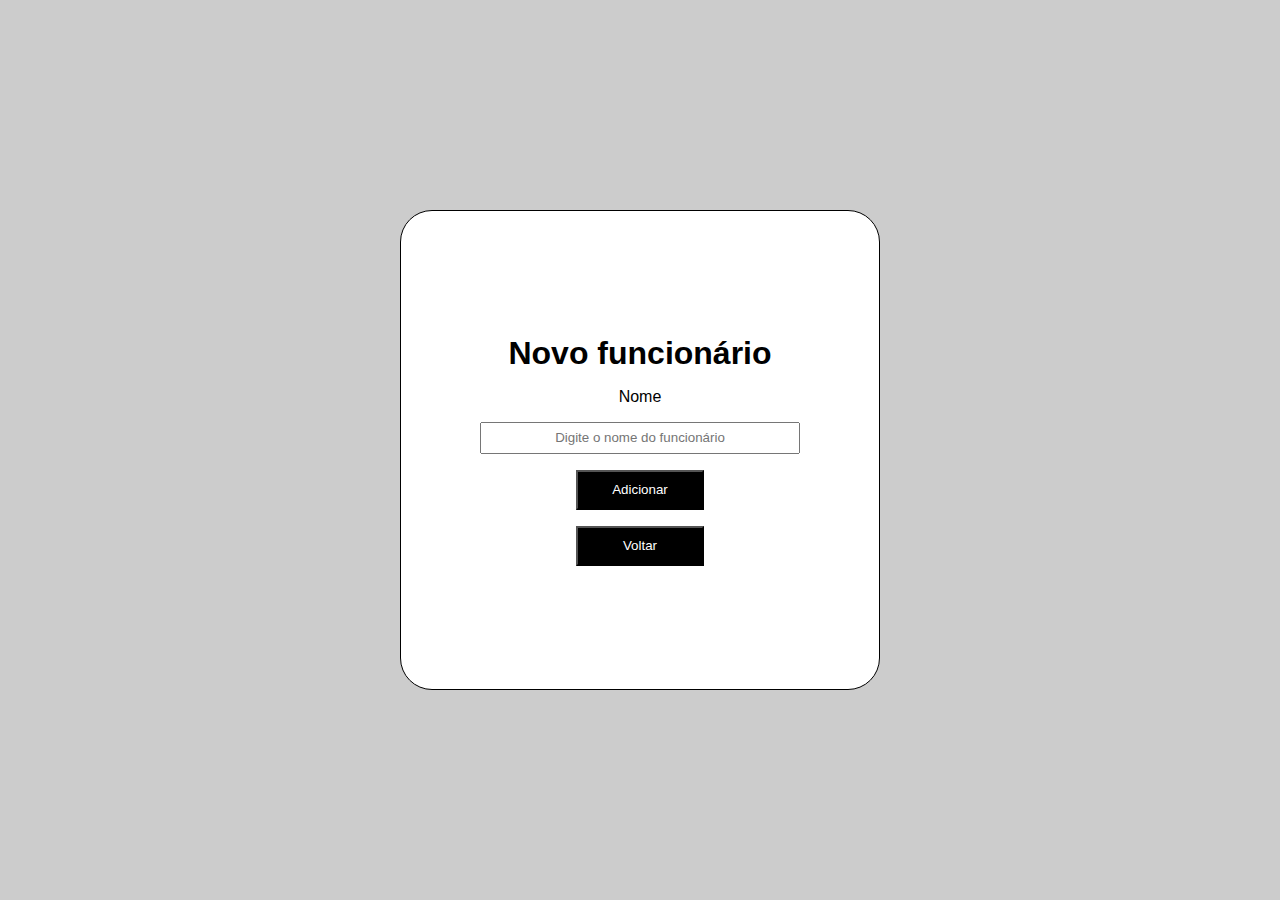
<file: src/main/resources/static/add_funcionario.html>
<!doctype html>
<html lang="pt-br">
<head>
    <meta charset="UTF-8">
    <meta name="viewport" content="width=device-width, user-scalable=no, initial-scale=1.0, maximum-scale=1.0, minimum-scale=1.0">
    <meta http-equiv="X-UA-Compatible" content="ie=edge">
    <script src="script.js"></script>
    <link rel="stylesheet" type="text/css" href="style.css">
    <title>Novo funcionário</title>
</head>
<body>
    <div class="contentBody">
        <form>
            <h1>Novo funcionário</h1>
            <label id="name" name="name">Nome</label>
            <input id="nome" for="name" placeholder="Digite o nome do funcionário" required>
            <button class="button" type="button" onclick="sendDataFunc()">Adicionar</button>
            <button class="button" type="button" onclick="location.href='http://localhost:8080'">Voltar</button>
        </form>
    </div>
</body>
</html>
</file>
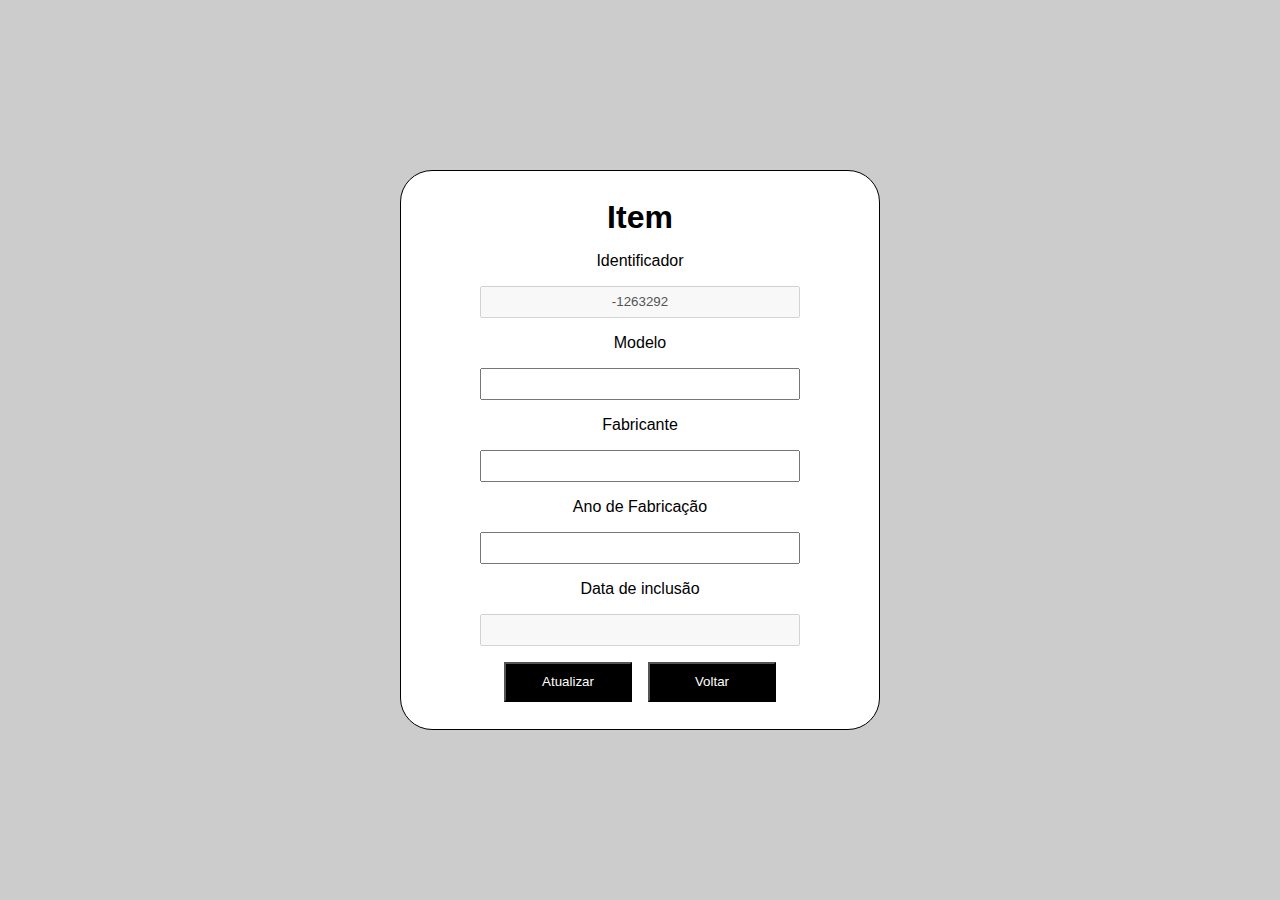
<file: src/main/resources/static/alterar_item.html>
<!doctype html>
<html lang="pt-br">
<head>
    <meta charset="UTF-8">
    <meta name="viewport" content="width=device-width, user-scalable=no, initial-scale=1.0, maximum-scale=1.0, minimum-scale=1.0">
    <meta http-equiv="X-UA-Compatible" content="ie=edge">
    <link rel="stylesheet", type="text/css" href="style.css">
    <script src="script.js"></script>
    <title>Alterar item</title>
</head>
<body onload = "alterarItem()">
    <div class="contentBody">
        <div class="box">
            <form style="height: 35rem;">
                <h1>Item</h1>
                <label id="identificador" name="identificador">Identificador</label>
                <input id="identificadorInput" for="identificador"  disabled >
                <label id="modelo" name="modelo">Modelo</label>
                <input id="modeloInput" for="modelo">
                <label id="fabricante" name="fabricante">Fabricante</label>
                <input id="fabricanteInput" for="fabricante">
                <label id="anoDeFabricacao" name="anoDeFabricante">Ano de Fabricação</label>
                <input id="anoDeFabricacaoInput" for="anoDeFabricacao">
                <label id="dataDeInclusao" name="dataDeInclusao">Data de inclusão</label>
                <input id="dataDeInclusaoInput" for="dataDeInclusao" disabled>
                <div class="buttons">
                    <button class="button" type="button" onclick="sendUpdate()">Atualizar</button>
                    <button class="button" type="button" onclick="location.href='http://localhost:8080'">Voltar</button>
                </div>
            </form>
        </div>
    </div>
</body>
</html>
</file>
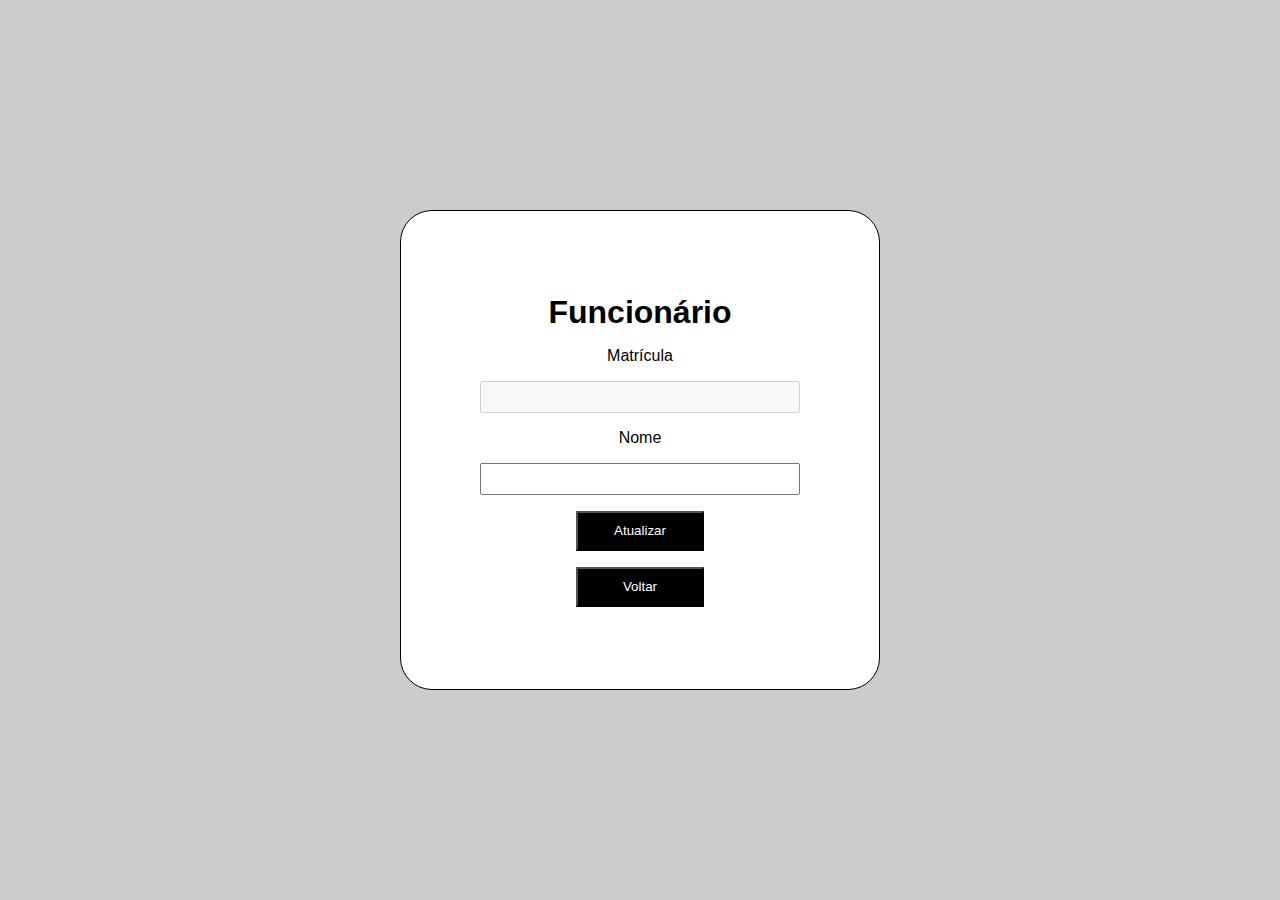
<file: src/main/resources/static/atualizacao_funcionario.html>
<!doctype html>
<html lang="pt-br">
<head>
    <meta charset="UTF-8">
    <meta name="viewport" content="width=device-width, user-scalable=no, initial-scale=1.0, maximum-scale=1.0, minimum-scale=1.0">
    <meta http-equiv="X-UA-Compatible" content="ie=edge">
    <script src="script.js"></script>
    <link rel="stylesheet" type="text/css" href="style.css">
    <title>Atualização funcionário</title>
</head>
<body onload = "mainAtualizarFuncionario()">
  <div class="contentBody">
    <form>
      <h1>Funcionário</h1>
      <label id="matricula" name="matricula">Matrícula</label>
      <input id="matriculaInput" for="matricula" disabled>
      <label id="nome" name="nome">Nome</label>
      <input id="nomeInput" for="nome">
      <button type="button" class="button" onclick="atualizarFuncionario()">Atualizar</button>
      <button type="button" class="button" onclick="location.href='http://localhost:8080/gerenciamentoFuncionario.html'">Voltar</button>
    </form>
  </div>
</body>
</html>
</file>
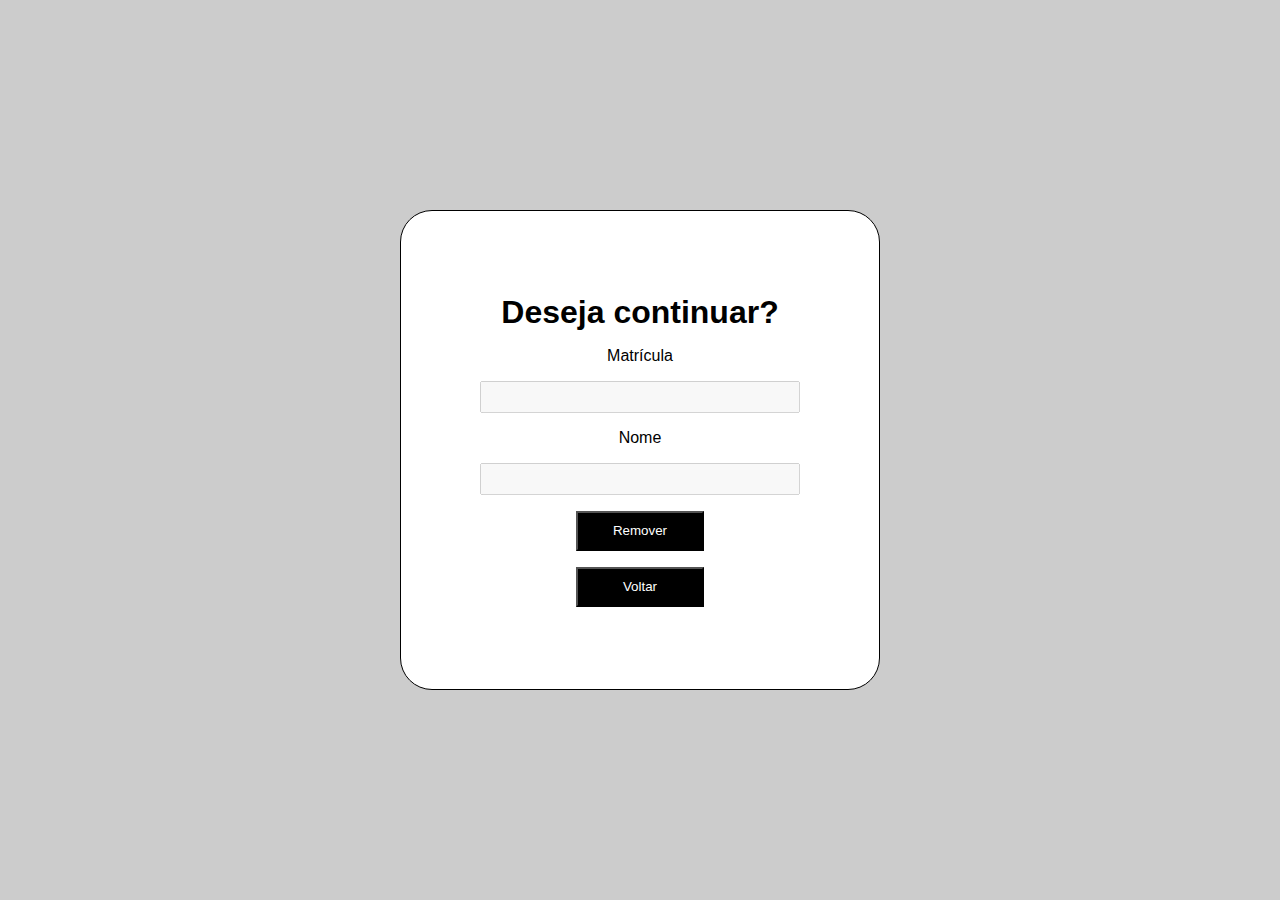
<file: src/main/resources/static/deletar_funcionario.html>
<!doctype html>
<html lang="pt-br">
<head>
    <meta charset="UTF-8">
    <meta name="viewport" content="width=device-width, user-scalable=no, initial-scale=1.0, maximum-scale=1.0, minimum-scale=1.0">
    <meta http-equiv="X-UA-Compatible" content="ie=edge">
    <script src="script.js"></script>
    <link rel="stylesheet" type="text/css" href="style.css">
    <title>Remover funcionário</title>
</head>
<body onload="mainDeletarFuncionario()">
  <div class="contentBody">
    <form>
      <h1>Deseja continuar?</h1>
      <label id="matricula" name="matricula">Matrícula</label>
      <input id="matriculaInput" for="matricula" disabled>
      <label id="nome" name="nome">Nome</label>
      <input id="nomeInput" for="nome" disabled>
      <button type="button" class="button" onclick="removerFuncionario()">Remover</button>
      <button type="button" class="button" onclick="location.href='http://localhost:8080/gerenciamentoFuncionario.html'">Voltar</button>
    </form>
  </div>
</body>
</html>
</file>
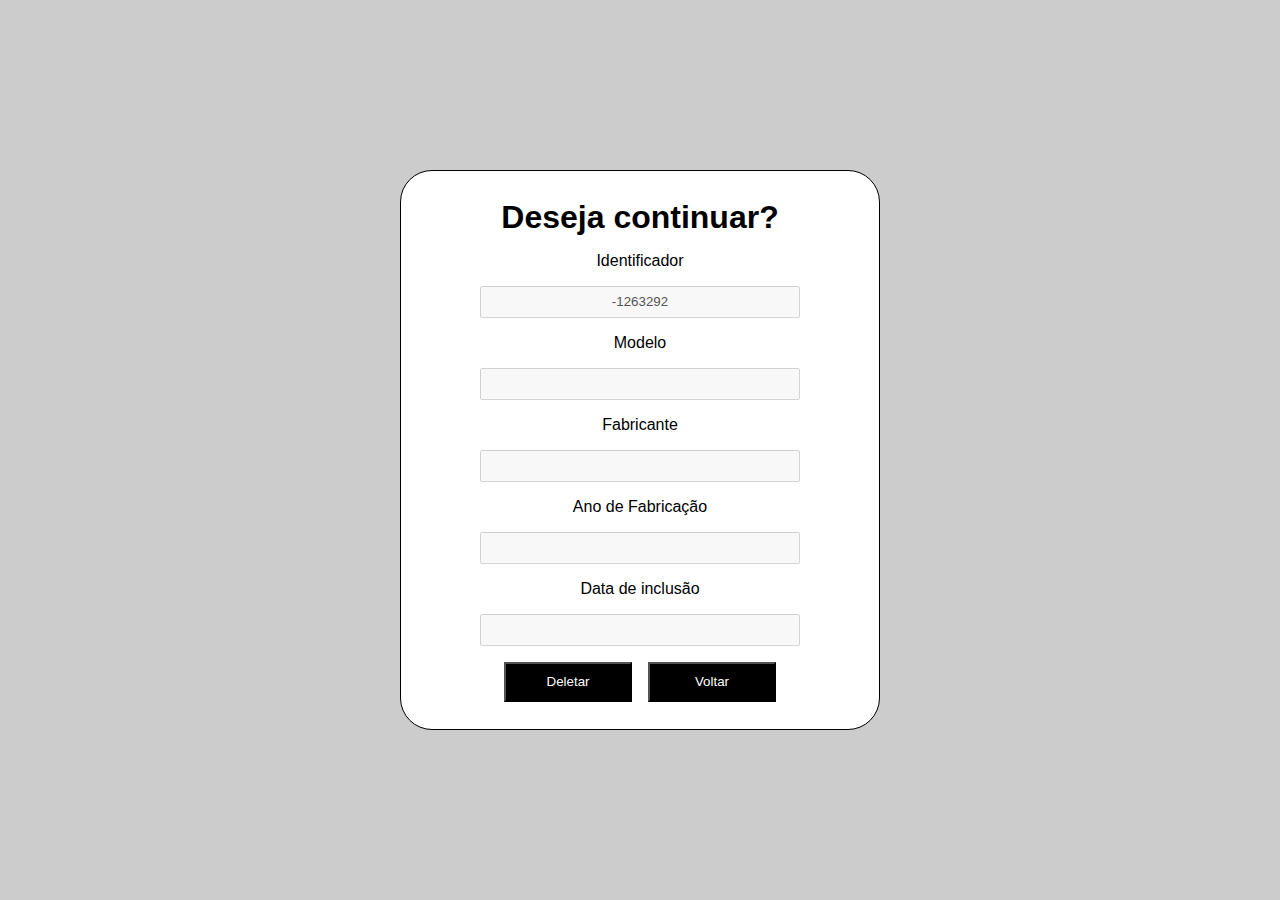
<file: src/main/resources/static/delete_item.html>
<!doctype html>
<html lang="pt-br">
<head>
    <meta charset="UTF-8">
    <meta name="viewport" content="width=device-width, user-scalable=no, initial-scale=1.0, maximum-scale=1.0, minimum-scale=1.0">
    <meta http-equiv="X-UA-Compatible" content="ie=edge">
    <link rel="stylesheet", type="text/css" href="style.css">
    <script src="script.js"></script>
    <title>Deletar item</title>
</head>
<body onload = "alterarItem()">
<div class="contentBody">
    <div class="box">
        <form style="height: 35rem;">
            <h1>Deseja continuar?</h1>
            <label id="identificador" name="identificador">Identificador</label>
            <input id="identificadorInput" for="identificador"  disabled >
            <label id="modelo" name="modelo">Modelo</label>
            <input id="modeloInput" for="modelo" disabled>
            <label id="fabricante" name="fabricante">Fabricante</label>
            <input id="fabricanteInput" for="fabricante" disabled>
            <label id="anoDeFabricacao" name="anoDeFabricante">Ano de Fabricação</label>
            <input id="anoDeFabricacaoInput" for="anoDeFabricacao" disabled>
            <label id="dataDeInclusao" name="dataDeInclusao">Data de inclusão</label>
            <input id="dataDeInclusaoInput" for="dataDeInclusao" disabled>
            <div class="buttons">
                <button class="button" type="button" onclick="deleteItem()">Deletar</button>
                <button class="button" type="button" onclick="location.href='http://localhost:8080'">Voltar</button>
            </div>
        </form>
    </div>
</div>
</body>
</html>
</file>
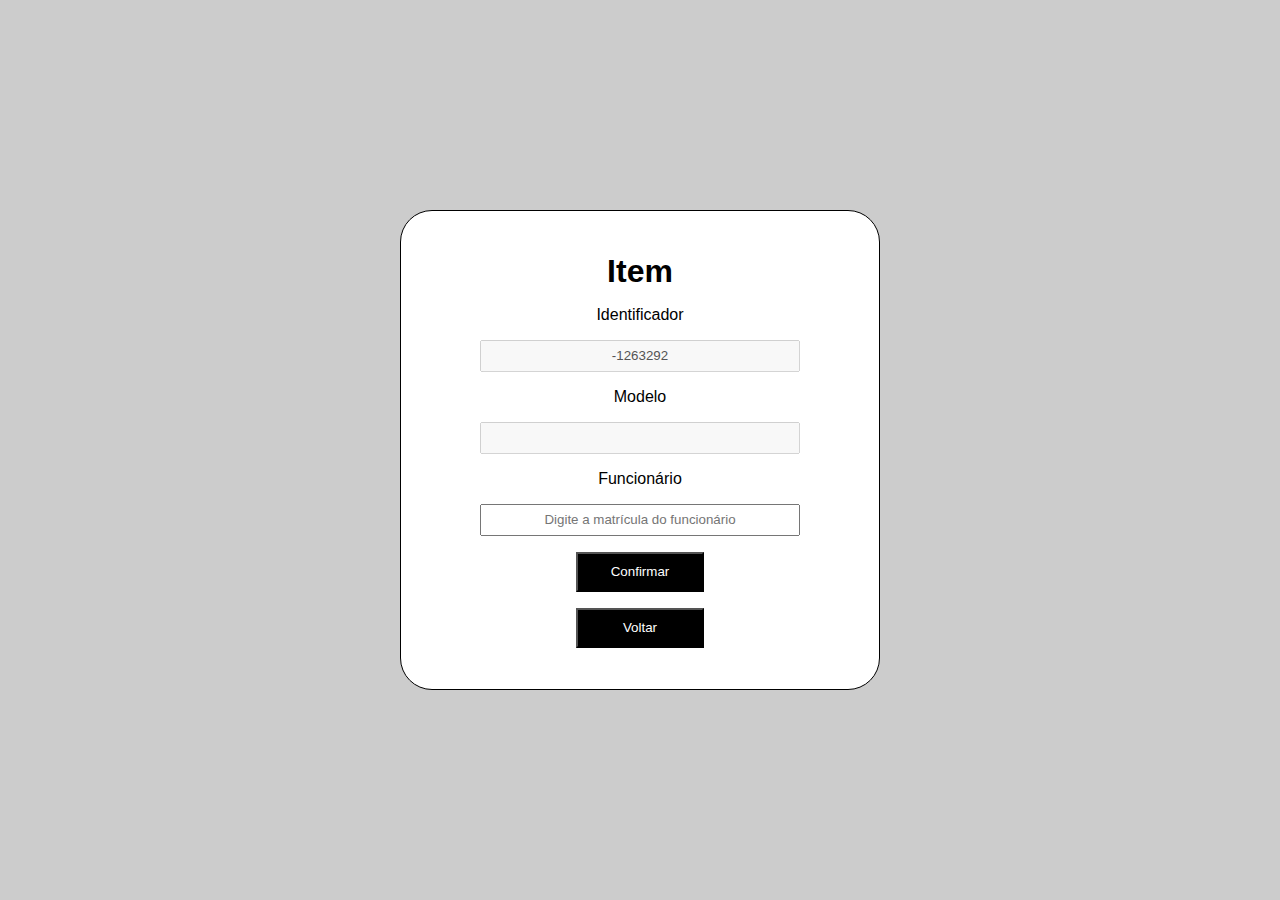
<file: src/main/resources/static/funcionario_item.html>
<!doctype html>
<html lang="pt-br">
<head>
    <meta charset="UTF-8">
    <meta name="viewport" content="width=device-width, user-scalable=no, initial-scale=1.0, maximum-scale=1.0, minimum-scale=1.0">
    <meta http-equiv="X-UA-Compatible" content="ie=edge">
    <script src="script.js"></script>
    <link rel="stylesheet" type="text/css" href="style.css">
    <title>Adicionar funcionario</title>
</head>
<body onload="itemFunc()">
  <div class="contentBody">
    <form>
        <h1>Item</h1>
        <label id="identificador" name="identificador">Identificador</label>
        <input for="identificador" id="ident" disabled>
        <label id="modelo" name="modelo">Modelo</label>
        <input for="modelo" id="model" disabled>
        <label id="funcionario" name="funcionario">Funcionário</label>
        <input for="funcionario" id="func" placeholder="Digite a matrícula do funcionário">
        <button class="button" type="button" onclick="sendItemFunc()">Confirmar</button>
        <button class="button" type="button" onclick="location.href='http://localhost:8080'">Voltar</button>
    </form>
  </div>
</body>
</html>
</file>
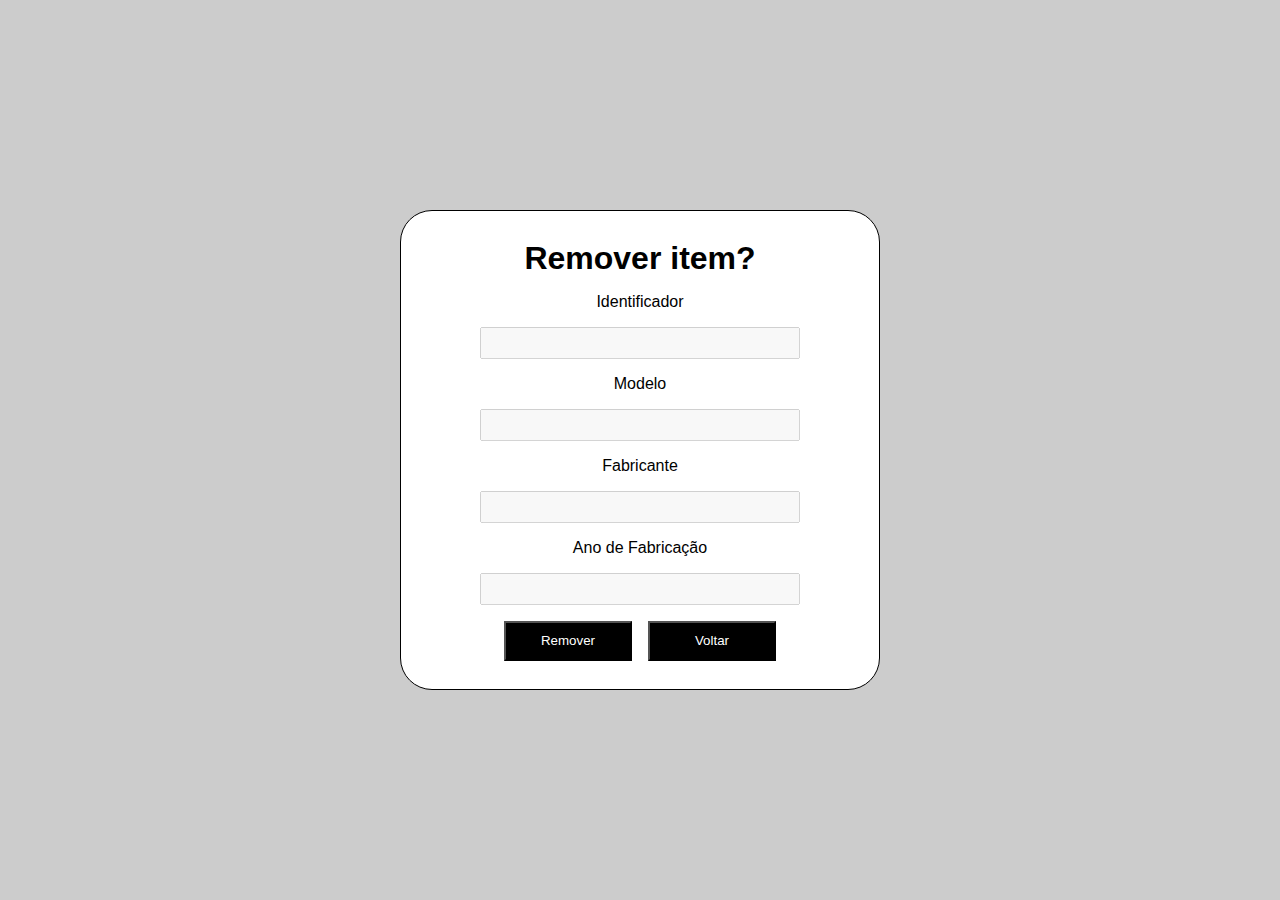
<file: src/main/resources/static/remove_item_func.html>
<!doctype html>
<html lang="pt-br">
<head>
    <meta charset="UTF-8">
    <meta name="viewport" content="width=device-width, user-scalable=no, initial-scale=1.0, maximum-scale=1.0, minimum-scale=1.0">
    <meta http-equiv="X-UA-Compatible" content="ie=edge">
    <script src="script.js"></script>
    <link rel="stylesheet" type="text/css" href="style.css">
    <title>Remover item</title>
</head>
<body onload="mainRemoveItemFunc()">
    <div class="contentBody">
        <form>
            <h1>Remover item?</h1>
            <label id="identificador" name="identidicador">Identificador</label>
            <input id="ident" for="identificador" disabled>
            <label id="modelo" name="modelo">Modelo</label>
            <input id="model" for="modelo" disabled>
            <label id="fabricante" name="fabricante">Fabricante</label>
            <input id="fabri" for="fabricante" disabled>
            <label id="anoDeFabricacao" name="anoDeFabricacao">Ano de Fabricação</label>
            <input id="anoDeFab" for="anoDeFabricacao" disabled>
            <div class="buttons">
                <button type="button" class="button" onclick="removerItemFunc()">Remover</button>
                <button type="button" id="botao" class="button">Voltar</button>
            </div>
        </form>
    </div>
</body>
</html>
</file>
<file: src/main/resources/static/style.css>
*{
    margin: 0;
    padding: 0;
    box-sizing: border-box;
}

.contentBody{
    height: 100vh;
    width: 100vw;
    display: flex;
    flex-direction: column;
    justify-content: center;
    align-items: center;
    gap: 2rem;
    background-color: rgb(204, 204, 204);
    font-family: sans-serif;
}
.buttons{
    display: flex;
    flex-direction: row;
    justify-content: flex-start;
    gap: 1rem;
}
.inventory{
    text-align: center;
    border-spacing: 0;
    border-collapse: collapse;
}
th, td{
    padding: 10px 20px;
    border: 1px solid #000;
}
.contentBody form{
    display: flex;
    flex-direction: column;
    justify-content: center;
    align-items: center;
    gap: 1rem;
    width: 30rem;
    height: 30rem;
    border: 1px solid black;
    border-radius: 2rem;
    background-color: white;
}
input{
    height: 2rem;
    width: 20rem;
    text-align: center;
}
.newItem{
    height: 2rem;
    width: 20rem;
    background-color: black;
    color: white;
    margin-top: 2rem;
    transition: 0.5s;
}
.newItem:hover{
    cursor: pointer;
    background-color: gray;
    border: none;
}
.button{
    width: 8rem;
    height: 2.5rem;
    background-color: black;
    color: white;
    transition: 0.5s;
}

.button:hover{
    cursor: pointer;
    background-color: gray;
    border: none;
}
#tbody tr{
    background-color: white;
}

thead tr{
    background-color: black;
    color: white;
}
thead tr td{
    border: 1px solid white;
}
.tbody tr{
    cursor: pointer;
    background-color: gray;
}

#tbody tr .buttons{
    gap: 0;
}
#tbody tr button {
    border: 1px solid white;
}

.boxFunc{
    width: 90vw;
    height: 90vh;
    border-radius: 1rem;
    background-color: white;
    border-top: none;
}
.boxFunc header{
    display: flex;
    justify-content: center;
    align-items: center;
    background-color: black;
    color: white;
    border-top-right-radius: 1rem;
    border-top-left-radius: 1rem;
    height: 4rem;

}
.bodyFunc{
    display: flex;
    flex-direction: column;
}
.func{
    border: 1px solid black;
    height: 5rem;
    width: 90vw;
    display: flex;
    flex-direction: row;
    justify-content: center;
    gap: 40rem;
    align-items: center;
}
</file>
